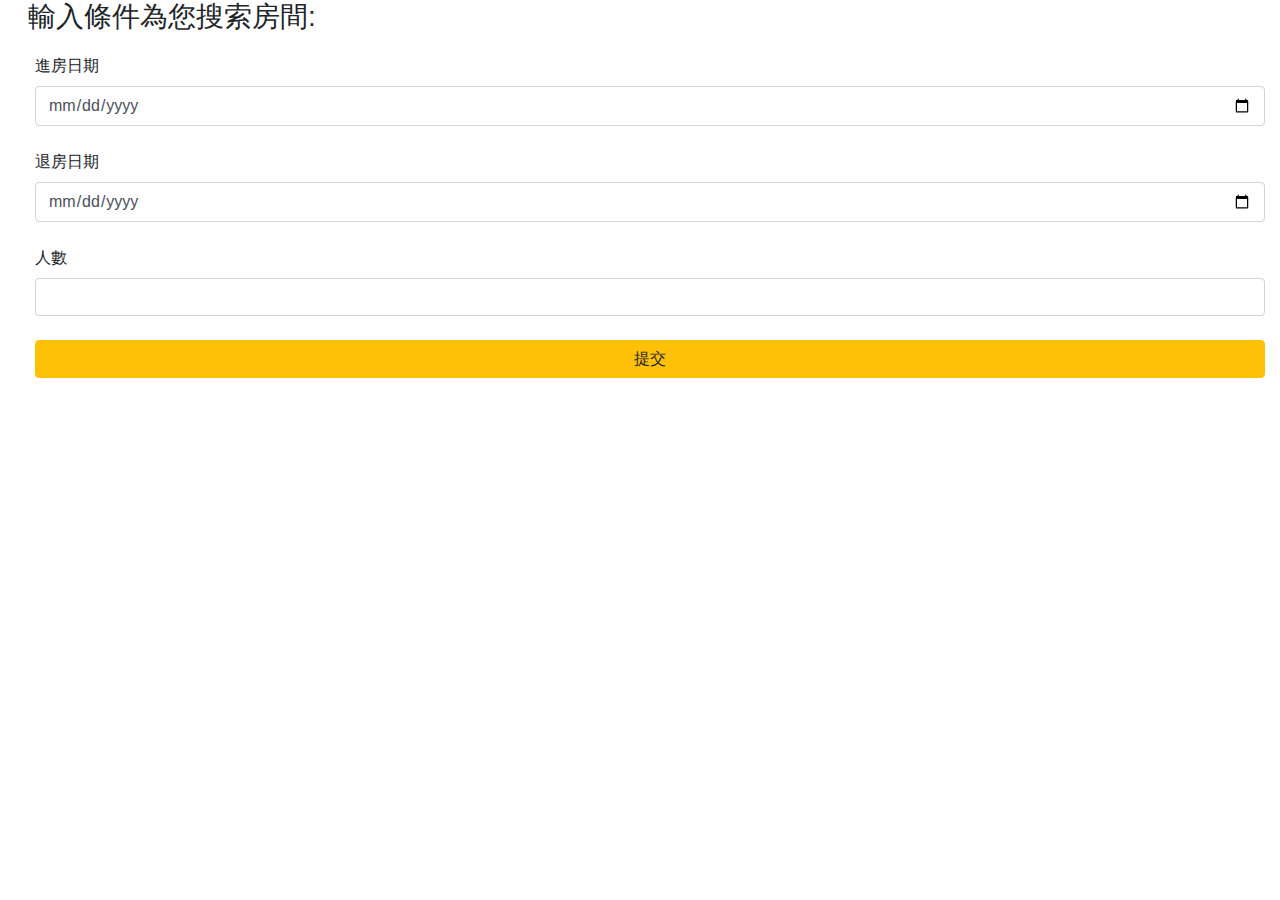
<file: booking/templates/form_searchroom.html>
<!DOCTYPE html>
<html>
<head>
    <meta name="viewport" content="width=device-width, initial-scale=1" />
    <title>房間搜索</title>
    <script src="https://static.line-scdn.net/liff/edge/2/sdk.js"></script>
    <script src="https://cdnjs.cloudflare.com/ajax/libs/jquery/3.0.0/jquery.min.js"></script>
    <link rel="stylesheet" href="https://maxcdn.bootstrapcdn.com/bootstrap/4.0.0/css/bootstrap.min.css">
    <script src="https://maxcdn.bootstrapcdn.com/bootstrap/4.0.0/js/bootstrap.min.js"></script>
</head>
<body>
    <div>
        <h3 style="margin-left: 1em;">輸入條件為您搜索房間:</h3>
    </div>
    <div class="row" style="margin: 10px">
        <div class="col-12" style="margin: 10px">
            <label>進房日期</label>
            <input type="date" id="FromDate" value="" class="form-control" />
            <br />
            <label>退房日期</label>
            <input type="date" id="ToDate" value="" class="form-control" />
            <br />
            <label>人數</label>
            <input type="number" id="pcount" class="form-control" />
            <br />
            <button class="btn btn-warning btn-block" id="sure">提交</button>
        </div>
    </div>
    <script>
        function initializeApp(data) {  //初始化LIFF
            alert('initalizeapp');
            var userid = data.context.userId;  //取得ID
        }
    
        function pushMsg(start, end, count) {
            if (start == '' || end == '' || count == '') {  //資料檢查
                alert('每個項目都必須輸入！');
                return;
            }
            var date = new Date(); 
            date.setDate(date.getDate()-1)
            var sdate = new Date(start);
            var edate = new Date(end);
            if (date>sdate) {
                alert('日期輸入錯誤 : 進房日期已過');
                return;
            }
            if (sdate>=edate) {
                alert('日期輸入錯誤 : 進房日期比退房日期晚或同一天');
                return;
            }

            var msg = "[SearchRoom]{from:" + start + ",to:" + end + ",pcount:" + count + "}";  //回傳訊息字串
    
            liff.sendMessages([  //推播訊息
                { type: 'text',
                  text: msg
                }
            ]).then(() => {
                    liff.closeWindow();  //關閉視窗
                });
        }
    
        $(document).ready(function () {
            console.log('document ready');
            liff.init({
                liffId: '2001073277-POyXgxDX'
            }).then(() => {
                console.log('liff inital done');
            });
            
            $('#sure').click(function (e) {  //按下確定鈕
                pushMsg($('#FromDate').val(), $('#ToDate').val(), $('#pcount').val());
            });
        });
    </script>
</body>
</html>
</file>
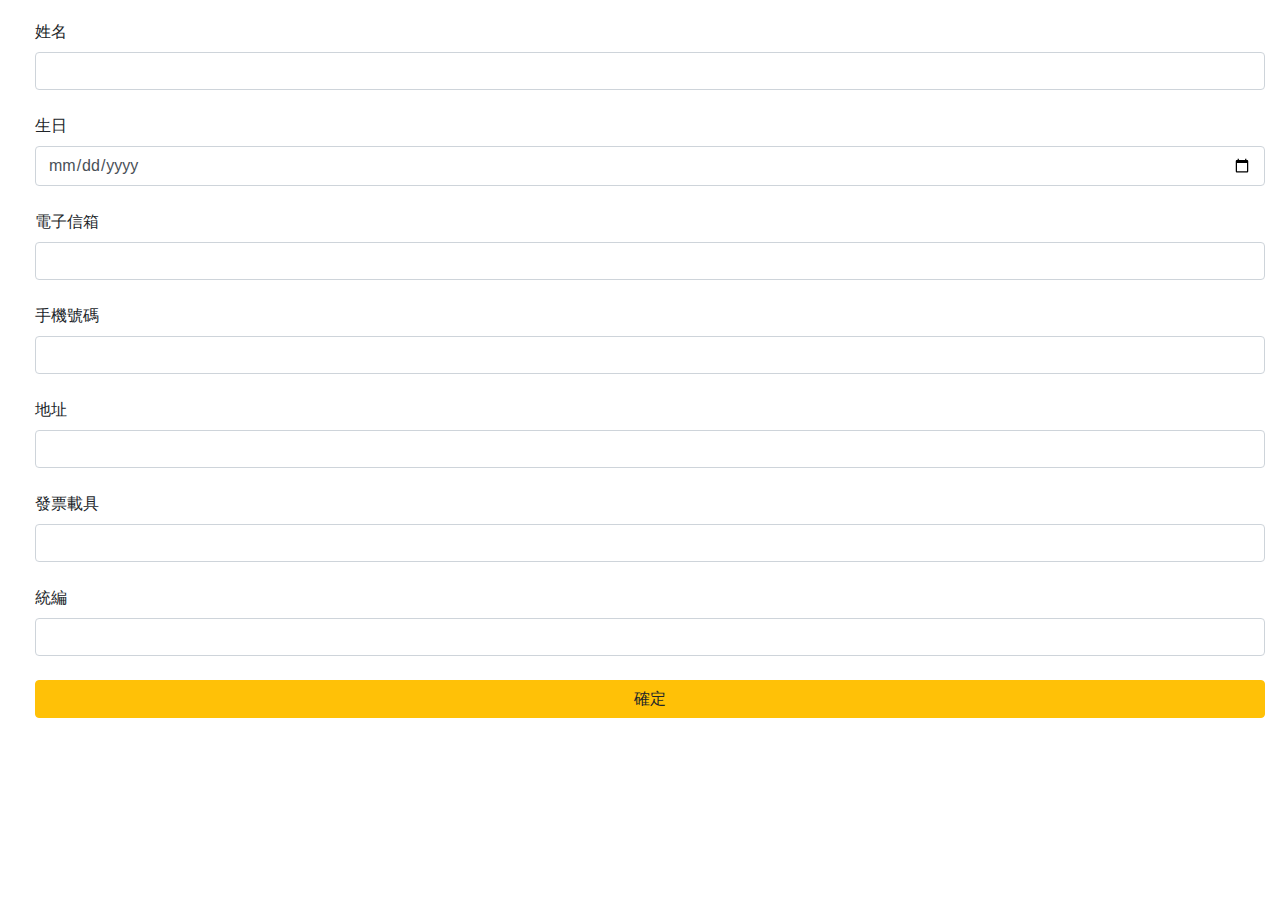
<file: booking/templates/form_userinfo.html>
<!DOCTYPE html>
<html>
<head>
    <meta name="viewport" content="width=device-width, initial-scale=1" />
    <title>基本資料更新</title>
    <script src="https://static.line-scdn.net/liff/edge/2/sdk.js"></script>
    <script src="https://cdnjs.cloudflare.com/ajax/libs/jquery/3.0.0/jquery.min.js"></script>
    <link rel="stylesheet" href="https://maxcdn.bootstrapcdn.com/bootstrap/4.0.0/css/bootstrap.min.css">
    <script src="https://maxcdn.bootstrapcdn.com/bootstrap/4.0.0/js/bootstrap.min.js"></script>
    <script>
        function initializeApp(data) {  //初始化LIFF
            alert('initalizeapp');
            var userid = data.context.userId;  //取得ID
        }
    
        function pushMsg(username, birthday, email, address, phonenum, tex, uniformnum) {
            if (username == '' || birthday == '' || address == '' || email == '' || phonenum == '') {  //資料檢查
                alert('至少要輸入姓名 生日 電子信箱 電話 地址!!!');
                return;
            }
            
            var msg = "[UpdateUserInfo]{name:" + username + ",Birth:" + birthday + ",email:" + email + ",addr:" + address + ",phone:" + phonenum + ",einvoice:" + tex + ",GUI:" + uniformnum + "}";  //回傳訊息字串
                
            liff.sendMessages([  //推播訊息
                    { type: 'text',
                    text: msg
                    }
                ]).then(() => {
                        liff.closeWindow();  //關閉視窗
                    });
            }

    
        $(document).ready(function () {
            console.log('document ready');
            liff.init({
                liffId: '2001073277-xW2DpBdD'
            }).then(() => {
                console.log('liff inital done');
            });
            
            $('#sure').click(function (e) {  //按下確定鈕
                pushMsg($('#username').val(), $('#birthday').val(), $('#email').val(), $('#address').val(), $('#phonenum').val(), $('#tex').val(), $('#uniformnum').val());
            });
        });
    </script>
</head>
<body>
    <div class="row" style="margin: 10px">
        <div class="col-12" style="margin: 10px">
            <label>姓名</label>
            <input type="text" id="username" class="form-control" />
            <br />
            <label>生日</label>
            <input type="date" id="birthday" value="" class="form-control" />
            <br />
            <label>電子信箱</label>
            <input type="text" id="email" class="form-control" />
            <br />
            <label>手機號碼</label>
            <input type="tel" id="phonenum" class="form-control" />
            <br />
            <label>地址</label>
            <input type="text" id="address" class="form-control" />
            <br />
            <label>發票載具</label>
            <input type="text" id="tex" value="" class="form-control" />
            <br />
            <label>統編</label>
            <input type="text" id="uniformnum" value="" class="form-control" />
            <br />
            
            <button class="btn btn-warning btn-block" id="sure">確定</button>
        </div>
    </div>
</body>
</html>
</file>
